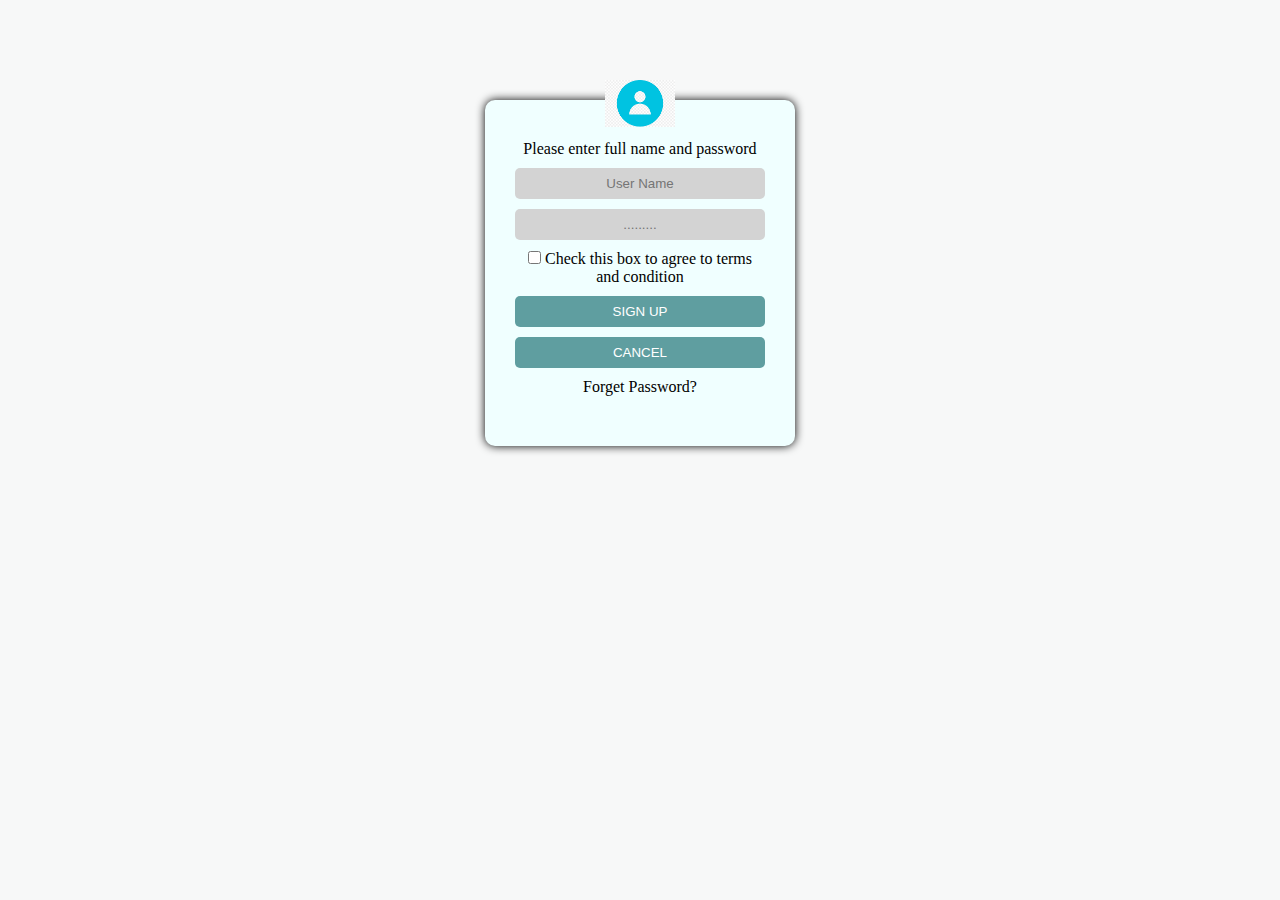
<file: index.html>
<!DOCTYPE html>
<html>
<head>
    <title>HTML login form</title>
    <link rel="stylesheet" type="text/css" href="global.css">
</head>
<body>
<dir class="form-container">
    <div class="user-ing"></div>
    <ul class="list">
        <li>Please enter full name and password</li>
        <li><input type="text" name="Full Name" placeholder="User Name"></li>
        <li><input type="password" name="Password" placeholder="........."></li>
        <input type="checkbox" name="check1" label="check">
        <label for="check1">Check this box to agree to terms and condition</label>
        <li></li>
        <li><input type="button" id="button1" name="SIGN UP" value="SIGN UP"></li>
        <li><input type="button" id="button2" name="CANCEL" value="CANCEL"></li>
        <li>Forget Password?</li>
    </ul>
</dir>
</body>
</html>
</file>
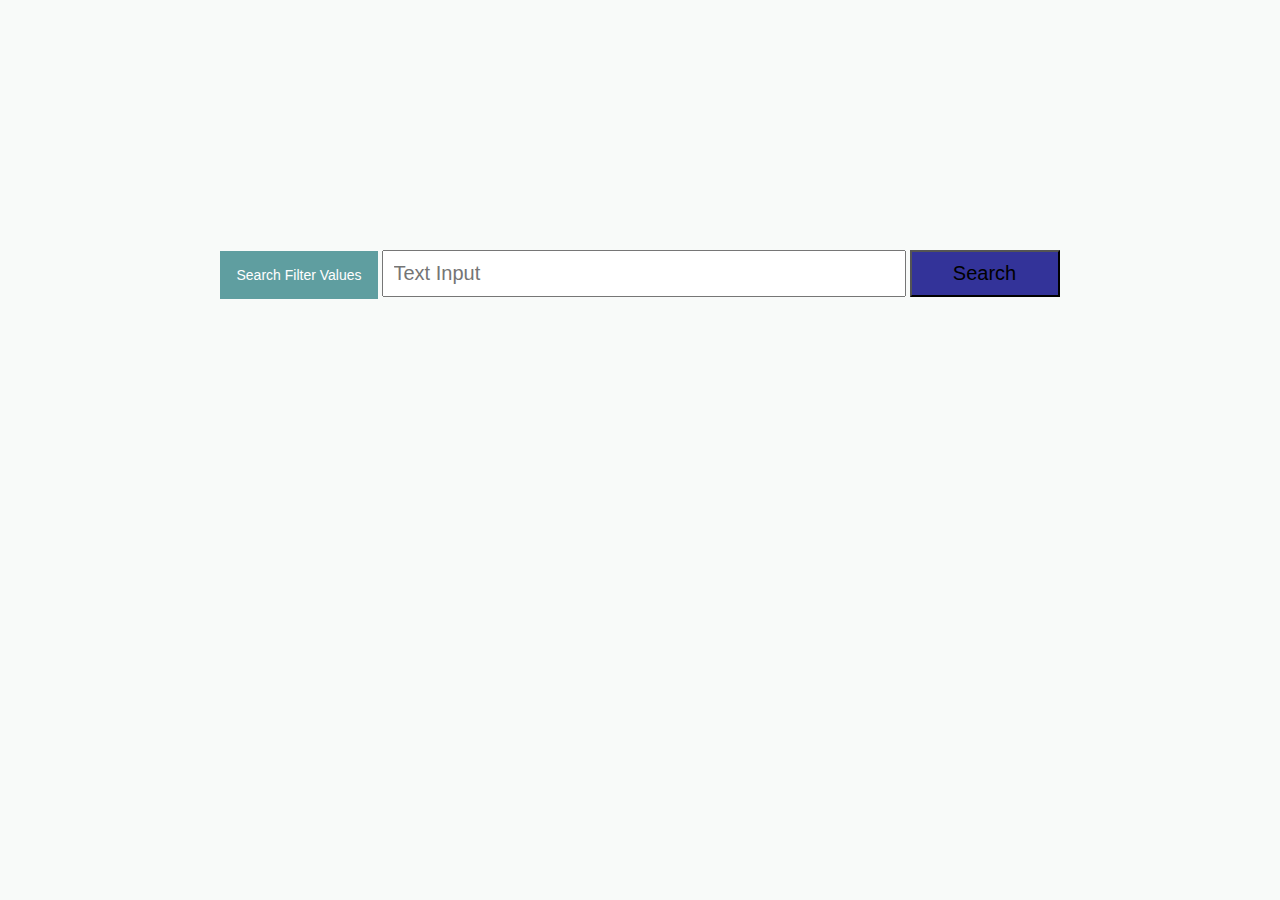
<file: search-filter.html>
<!DOCTYPE html>
<html>
<head>
    <title> Search Demo</title>
    <style>
        body{
            background-color: rgb(248, 250, 249);
        }
        form{
            width: 1000px;
            margin: auto;
            margin-top: 250px;

        }
        .btndwn{
            background-color: cadetblue;
            color:#ffff;
            padding: 16px;
            font-size: 14px;
            border:none;
            cursor: pointer;
        }

        .search{
            width: 50%;
            padding: 10px;
            font-size: 20px;

        }
        .submit{
            width: 15%;
            padding: 10px;
            font-size: 20px;
            background-color: #333399;
        }
        .button{
            width: 15%;
            padding: 10px;
            font-size: 20px;
            background-color: #333399;  
        }
        #myInput.button {
            padding: 20px;
            margin-top: -6px;
            border: 0;
            border-radius: 0;
            background: #f1f1f1;
  }
    </style>
</head>
<body>
<form>
    <center>
        <div>
            <button class="btndwn">Search Filter Values</button>
            <input type ="text" class="search" placeholder="Text Input">
            <input type ="submit" name ="submit" class="submit" value="Search">
        </div>
    </center>
</form>

</body>
</html>
</file>
<file: global.css>
*{margin: 0; padding:0}
body{
    background-color: rgb(247, 248, 248);
    padding-top: 100px ;
}

.form-container{
    width: 250px;
    height: auto;
    padding: 40px 30px;
    background-color: azure;
    border-radius: 10px;
    box-shadow: 0 0 10px 0 #000000;
    margin: auto;
    position: relative;
}

.user-ing{
    background:url('user.png') no-repeat;
    width: 70px;
    height: 70px;
    background-size: 100%;
    position: absolute;
    top:-20px;
    left:120px;
}

ul.list{
list-style: none;
text-align: center;
}

ul.list li{
    
    width: 250px;
    margin-bottom: 10px;
}

ul.list li input{
    width: 250px;
    text-align: center;
    padding: 8px 0px;
    border:none;
    background-color:#d3d3d3 ;
    border-radius: 5px;
}

ul.list li input[type="button"]{
    background-color: cadetblue;
    color: #fff;
    display:inline-block;

}

.button{
    display:inline-block;
  }
</file>
